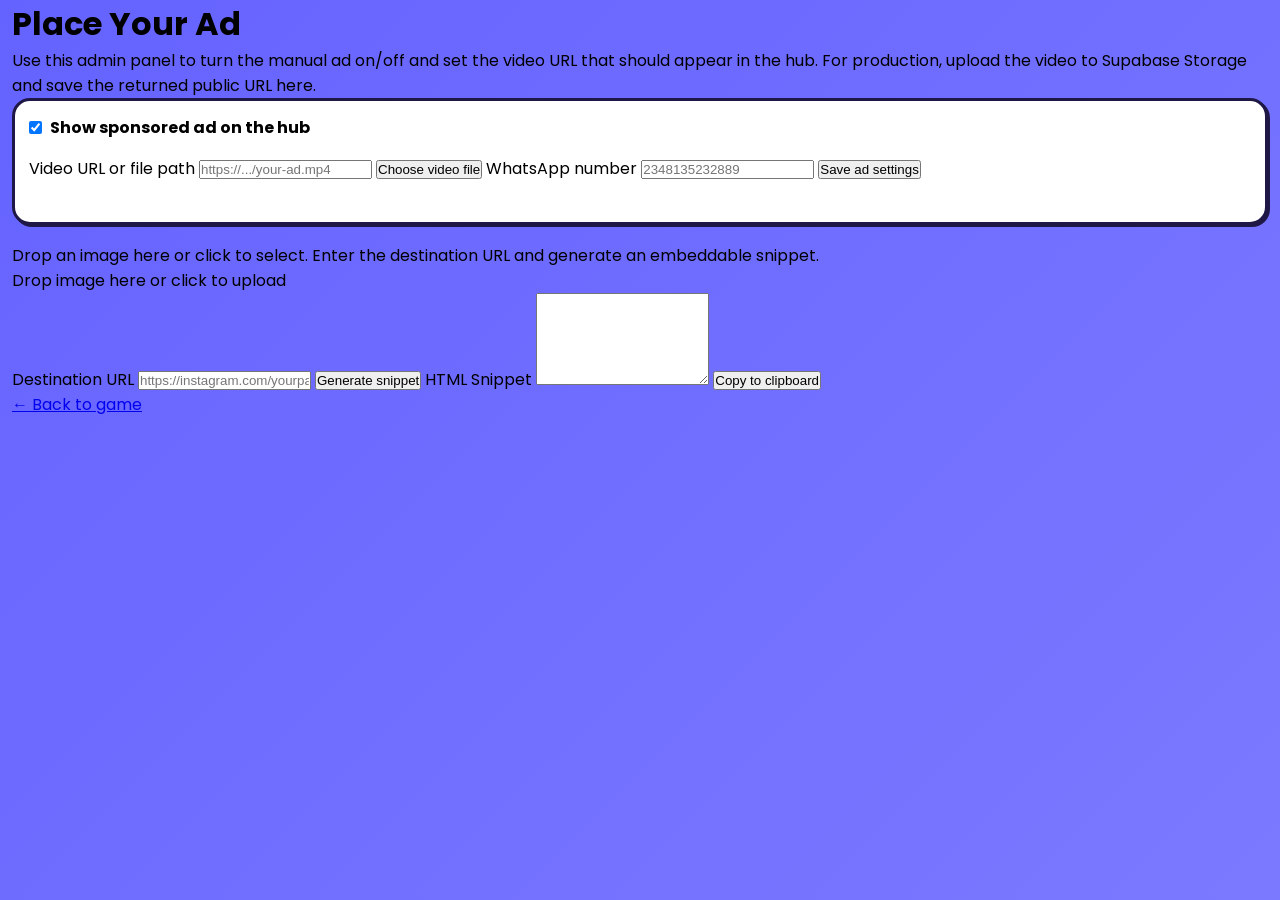
<file: upload.html>
<!doctype html>
<html lang="en">
<head>
  <meta charset="utf-8">
  <meta name="viewport" content="width=device-width,initial-scale=1">
  <title>Upload Ad — retentiOoo</title>
  <link rel="stylesheet" href="style.css">
</head>
<body>
  <div class="upload-wrapper">
    <h1>Place Your Ad</h1>
    <p class="hint">Use this admin panel to turn the manual ad on/off and set the video URL that should appear in the hub. For production, upload the video to Supabase Storage and save the returned public URL here.</p>

    <section class="admin-ad-panel" style="margin-bottom:18px; padding:14px; border:3px solid #1f1745; border-radius:18px; background:#fff; box-shadow: 2px 2px 0 #1f1745;">
      <label style="display:flex; align-items:center; gap:8px; font-weight:700; margin-bottom:8px;">
        <input id="ad-enabled" type="checkbox" checked>
        Show sponsored ad on the hub
      </label>

      <label for="ad-video-url">Video URL or file path</label>
      <input id="ad-video-url" type="text" placeholder="https://.../your-ad.mp4" />

      <input type="file" id="ad-video-file" accept="video/*" style="display:none">
      <button id="pick-video" type="button" style="margin-top:8px;">Choose video file</button>

      <label for="ad-contact" style="margin-top:10px;">WhatsApp number</label>
      <input id="ad-contact" type="text" placeholder="2348135232889" />

      <button id="save-ad-settings" type="button" style="margin-top:12px;">Save ad settings</button>
      <p id="ad-settings-status" class="hint" style="margin-top:8px; min-height:1.2em;"></p>
    </section>

    <p class="hint">Drop an image here or click to select. Enter the destination URL and generate an embeddable snippet.</p>

    <div id="drop-area" class="drop-area">
      <input type="file" id="fileElem" accept="image/*" style="display:none">
      <label for="fileElem" id="fileLabel">Drop image here or click to upload</label>
      <div id="preview" class="preview"></div>
    </div>

    <label for="ad-link">Destination URL</label>
    <input id="ad-link" type="url" placeholder="https://instagram.com/yourpage" />

    <button id="generate">Generate snippet</button>

    <label for="snippet">HTML Snippet</label>
    <textarea id="snippet" rows="6" readonly></textarea>
    <button id="copy">Copy to clipboard</button>

    <p class="back"><a href="index.html">← Back to game</a></p>
  </div>

  <script src="config.js"></script>
  <script type="module" src="upload.js"></script>
</body>
</html>
</file>
<file: style.css>
/* ============================================================
   IMPORTS
============================================================ */
@import url('https://fonts.googleapis.com/css2?family=Nunito:wght@400;600;700;800;900&family=Poppins:wght@300;400;500;600;700&display=swap');

/* ============================================================
   VARIABLES
============================================================ */
:root {
  --purple:       #6563ff;
  --purple-light: #7b79ff;
  --purple-dark:  #4b43d1;
  --purple-faint: rgba(101, 99, 255, 0.12);
  --navy:         #2E317B;
  --white:        #ffffff;
  --text-dark:    #1a1a2e;
  --text-mid:     #6b6b83;
  --bg-card:      rgba(15, 23, 42, 0.65);
  --font-main:    'Poppins', sans-serif;
  --font-display: 'Nunito', sans-serif;
  --radius-sm:    8px;
  --radius-md:    14px;
  --radius-lg:    22px;
  --shadow-sm:    0 4px 12px rgba(101, 99, 255, 0.15);
  --shadow-md:    0 14px 30px rgba(0, 0, 0, 0.18);
  --shadow-lg:    0 24px 50px rgba(0, 0, 0, 0.25);
  --hard-sm:      0 4px 0px var(--text-dark);
  --hard-md:      0 8px 0px var(--text-dark);
  --hard-lg:      0 12px 0px var(--text-dark);
}

/* ============================================================
   RESET & BASE
============================================================ */
* { margin: 0; padding: 0; box-sizing: border-box; -webkit-tap-highlight-color: transparent; }

html {
  scrollbar-width: thin;
  scrollbar-color: var(--purple) rgba(101,99,255,0.05);
}

body {
  font-family: var(--font-main);
  background: linear-gradient(135deg, var(--purple), var(--purple-light));
  min-height: 100vh;
  display: flex;
  flex-direction: column;
  align-items: center;
  padding: 0 12px;
  overflow-x: hidden;
}

/* 1. Base Setup for the Entire Site / Scrollable Elements */
::-webkit-scrollbar { 
  width: 10px;               /* Width of vertical scrollbar */
  height: 8px;               /* Height of horizontal scrollbar (Crucial for your layout!) */
}

/* 2. The Background Track Path */
::-webkit-scrollbar-track { 
  background: rgba(101, 99, 255, 0.05); 
  border-radius: 100px; 
}

/* 3. The Movable Part (The Thumb) */
::-webkit-scrollbar-thumb { 
  background: #ffffff;       /* Pure white movable part */
  border-radius: 100px; 
  border: 2px solid rgba(101, 99, 255, 0.05); /* Adds a subtle gap look */
}

/* 4. Optional Hover Effect (Keeps it white but slightly dimmer/brighter) */
::-webkit-scrollbar-thumb:hover {
  background: #f0f0f0; 
}

/* 5. Support for Firefox (Webkit codes above don't work there) */
* {
  scrollbar-width: thin;
  scrollbar-color: #ffffff rgba(101, 99, 255, 0.05);
}

.hidden-layer { display: none !important; }

.app-navbar {
  position: fixed;
  top: 0;
  left: 0;
  width: 100vw;
  min-height: 58px;
  z-index: 100000;
  display: flex;
  align-items: center;
  justify-content: space-between;
  gap: 12px;
  padding: 10px 16px;
  background: var(--white);
  border-bottom: 4px solid var(--text-dark);
  box-shadow: var(--hard-sm);
}

.app-nav-logo {
  font-family: var(--font-display);
  font-size: 1.35rem;
  font-weight: 900;
  color: var(--purple-dark);
  text-decoration: none;
}

.app-nav-actions {
  display: flex;
  align-items: center;
  gap: 8px;
}

.app-nav-btn {
  border: 3px solid var(--text-dark);
  border-radius: var(--radius-sm);
  background: var(--purple);
  color: var(--white);
  font-family: var(--font-display);
  font-weight: 900;
  font-size: 0.82rem;
  padding: 8px 10px;
  cursor: pointer;
  box-shadow: var(--hard-sm);
}

.app-nav-btn:active {
  transform: translateY(3px);
  box-shadow: none;
}

/* ============================================================
   PRELOADER
============================================================ */
#preloader {
  position: fixed;
  inset: 0;
  background: linear-gradient(135deg, var(--purple), var(--purple-light));
  display: flex;
  justify-content: center;
  align-items: center;
  z-index: 999999;
  padding: 0 12px;
  transition: opacity 0.5s ease, visibility 0.5s ease;
}

.loader-container {
  display: flex;
  flex-direction: column;
  align-items: center;
  gap: 22px;
  width: 100%;
  max-width: 430px;
  text-align: center;
}

.loading-logo {
  font-family: var(--font-display);
  color: var(--white);
  font-size: 2.8rem;
  font-weight: 900;
  letter-spacing: 0.04em;
  display: inline-block;
  user-select: none;
}

.loading-logo span {
  display: inline-block;
  animation: pulse 2s infinite ease-in-out;
}
.loading-logo span:nth-child(1) { animation-delay: 0.2s; }
.loading-logo span:nth-child(2) { animation-delay: 0.7s; }
.loading-logo span:nth-child(3) { animation-delay: 0.4s; }
.loading-logo span:nth-child(4) { animation-delay: 1.1s; }
.loading-logo span:nth-child(5) { animation-delay: 0.1s; }
.loading-logo span:nth-child(6) { animation-delay: 0.9s; }
.loading-logo span:nth-child(7) { animation-delay: 0.5s; }
.loading-logo span:nth-child(8) { animation-delay: 1.3s; }
.loading-logo span:nth-child(9) { animation-delay: 0.3s; }

@keyframes pulse {
  0%, 100% { transform: scale(1); }
  50%       { transform: scale(1.2); }
}

.loading-bar-container {
  width: 180px;
  height: 5px;
  background: rgba(255,255,255,0.25);
  border-radius: 10px;
  overflow: hidden;
}

.loading-bar {
  width: 0%;
  height: 100%;
  background: var(--white);
  transition: width linear;
}

.preloader-fade-out { opacity: 0; visibility: hidden; }

.preloader-tagline {
  font-family: var(--font-display);
  color: rgba(255,255,255,0.9);
  font-size: 1rem;
  font-weight: 800;
  letter-spacing: 0.04em;
}

/* ============================================================
   ACCOUNT GATE
============================================================ */
#account-gate-screen {
  position: fixed;
  inset: 0;
  background: linear-gradient(135deg, var(--purple), var(--purple-light));
  display: flex;
  justify-content: center;
  align-items: center;
  z-index: 99998;
  padding: 24px;
}

.gate-inner {
  width: 100%;
  max-width: 380px;
  text-align: center;
  display: flex;
  flex-direction: column;
  align-items: center;
  gap: 14px;
}

.gate-logo {
  font-family: var(--font-display);
  color: var(--white);
  font-size: 2.6rem;
  font-weight: 900;
  letter-spacing: 0.02em;
}

.gate-o { color: #fffbe6; }

.gate-tagline {
  font-family: var(--font-display);
  color: rgba(255,255,255,0.95);
  font-size: 1.1rem;
  font-weight: 800;
}

.gate-sub {
  font-size: 0.9rem;
  color: rgba(255,255,255,0.85);
  line-height: 1.55;
  margin-bottom: 8px;
}

.gate-btn {
  width: 100%;
  max-width: 300px;
  padding: 14px 20px;
  border-radius: var(--radius-md);
  border: 3px solid var(--text-dark);
  font-family: var(--font-display);
  font-weight: 900;
  font-size: 1.05rem;
  cursor: pointer;
  box-shadow: var(--hard-md);
  transition: transform 0.08s, box-shadow 0.08s;
}

.gate-btn:active { transform: translateY(4px); box-shadow: none; }

.gate-btn-primary {
  background: var(--white);
  color: var(--purple-dark);
}

.gate-btn-secondary {
  background: rgba(255,255,255,0.15);
  color: var(--white);
  border-color: rgba(255,255,255,0.5);
  box-shadow: none;
}

.gate-hint {
  font-size: 0.78rem;
  color: rgba(255,255,255,0.7);
  max-width: 280px;
  line-height: 1.5;
}

.gate-btn-google {
  background: var(--white);
  color: var(--text-dark);
  display: inline-flex;
  align-items: center;
  justify-content: center;
  gap: 10px;
}

.gate-btn-google:disabled {
  opacity: 0.55;
  cursor: not-allowed;
}

.google-logo {
  flex-shrink: 0;
}

.gate-btn-google,
.auth-google-full {
  display: inline-flex;
  align-items: center;
  justify-content: center;
  gap: 10px;
}

.auth-modal-card {
  text-align: center;
  max-width: 360px;
}

.auth-google-full,
.auth-skip-full {
  width: 100%;
  max-width: 100%;
  margin-top: 10px;
}

.auth-modal-hint {
  font-size: 0.78rem;
  color: var(--text-mid);
  margin-top: 14px;
  line-height: 1.45;
}

.friends-hint {
  color: rgba(255,255,255,0.9);
  font-size: 0.88rem;
  line-height: 1.5;
  margin-bottom: 16px;
}

.friends-code-card,
.friends-add-card {
  background: var(--white);
  border: 3px solid var(--text-dark);
  border-radius: var(--radius-md);
  padding: 14px 16px;
  margin-bottom: 14px;
  box-shadow: var(--hard-sm);
}

.friends-code-label {
  display: block;
  font-family: var(--font-display);
  font-weight: 800;
  font-size: 0.85rem;
  color: var(--text-mid);
  margin-bottom: 8px;
}

.friends-code-row {
  display: flex;
  gap: 8px;
  align-items: center;
}

.friends-code-val {
  flex: 1;
  font-size: 1.25rem;
  font-weight: 900;
  letter-spacing: 0.12em;
  color: var(--purple-dark);
  padding: 8px 0;
}

.friends-add-card label {
  font-family: var(--font-display);
  font-weight: 800;
  font-size: 0.9rem;
  display: block;
  margin-bottom: 8px;
}

.friends-card-title {
  margin: 0 0 10px;
  font-family: var(--font-display);
  font-size: 1rem;
  color: var(--text-dark);
}

.friends-add-card input {
  flex: 1;
  padding: 10px 12px;
  border: 3px solid var(--text-dark);
  border-radius: var(--radius-sm);
  font-family: var(--font-main);
  text-transform: uppercase;
}

.friends-msg {
  font-size: 0.82rem;
  font-weight: 600;
  margin-top: 8px;
  min-height: 1.2em;
}

.friends-msg.ok { color: #1a6b3c; }
.friends-msg.err { color: #9b1c1c; }

.friends-list-title { margin-top: 8px; }

.friends-list {
  display: flex;
  flex-direction: column;
  gap: 10px;
}

.friends-content-grid {
  display: grid;
  grid-template-columns: minmax(230px, 0.9fr) minmax(320px, 1.35fr);
  gap: 24px;
  align-items: start;
}

.friend-row {
  display: flex;
  align-items: center;
  flex-wrap: wrap;
  gap: 12px;
  padding: 12px 14px;
  background: var(--white);
  border: 3px solid var(--text-dark);
  border-radius: var(--radius-md);
  box-shadow: var(--hard-sm);
}

.friend-row-emoji { font-size: 1.8rem; }
.friend-row-emoji,
.friend-chat-avatar,
.profile-avatar,
.waiting-avatar,
.lp-avatar,
.rr-avatar,
.player-badge > span:first-child {
  overflow: hidden;
}

.has-profile-pic {
  display: inline-flex;
  align-items: center;
  justify-content: center;
  background: var(--white);
}

.has-profile-pic img {
  width: 100%;
  height: 100%;
  object-fit: cover;
  border-radius: inherit;
}

.friend-row-emoji.has-profile-pic {
  width: 42px;
  height: 42px;
  border: 3px solid var(--text-dark);
  border-radius: 50%;
  font-size: 0;
}
.friend-row-info {
  flex: 1 1 130px;
  min-width: 0;
}
.friend-row-name {
  font-family: var(--font-display);
  font-weight: 900;
  color: var(--text-dark);
  overflow-wrap: anywhere;
}
.friend-row-code {
  font-size: 0.78rem;
  color: var(--text-mid);
  font-weight: 600;
}

.friend-chat-open-btn {
  flex: 1 1 92px;
  padding: 8px 12px;
}

.friend-remove-btn {
  flex: 1 1 92px;
}

.friend-chat-panel {
  background: rgba(255,255,255,0.16);
  border-radius: var(--radius-md);
  padding: 10px;
  min-width: 0;
}

#friend-profile-panel,
#friend-chat-panel {
  grid-column: 2;
}

.friend-chat-header {
  display: flex;
  align-items: center;
  gap: 10px;
  margin-bottom: 8px;
  color: var(--white);
}

.friend-chat-avatar {
  width: 42px;
  height: 42px;
  display: inline-flex;
  align-items: center;
  justify-content: center;
  border: 3px solid var(--text-dark);
  border-radius: 50%;
  background: var(--white);
  font-size: 1.5rem;
}

.friend-chat-name {
  font-family: var(--font-display);
  font-size: 1rem;
  font-weight: 900;
  line-height: 1.1;
}

.friend-chat-subtitle {
  font-size: 0.75rem;
  font-weight: 700;
  opacity: 0.85;
}

.friend-chat-messages {
  height: 260px;
}

.friend-chat-line.mine strong {
  color: var(--purple-dark);
}

.friend-chat-loading {
  color: var(--text-mid);
}

.friend-profile-details {
  background: rgba(255,255,255,0.95);
  border: 3px solid var(--text-dark);
  border-radius: var(--radius-sm);
  padding: 12px;
  color: var(--text-dark);
  font-size: 0.88rem;
  line-height: 1.5;
}

.friend-profile-details p {
  margin: 0 0 8px;
}

@media (max-width: 720px) {
  .friends-content-grid {
    grid-template-columns: 1fr;
  }

  #friend-profile-panel,
  #friend-chat-panel {
    grid-column: auto;
  }
}

.friends-guest-note {
  text-align: center;
  color: rgba(255,255,255,0.85);
  padding: 20px;
}

.friends-empty {
  text-align: center;
  color: rgba(255,255,255,0.8);
  font-size: 0.9rem;
  padding: 16px;
}

.gate-config-warning {
  font-size: 0.8rem;
  color: #fff3cd;
  background: rgba(0,0,0,0.2);
  padding: 10px 12px;
  border-radius: var(--radius-sm);
  max-width: 300px;
  line-height: 1.45;
}

.gate-config-warning code {
  font-size: 0.85em;
  color: #fff;
}

.hub-schema-banner {
  width: 100%;
  margin-bottom: 12px;
  padding: 12px 14px;
  background: #fff3cd;
  border: 3px solid var(--text-dark);
  border-radius: var(--radius-md);
  font-size: 0.82rem;
  font-weight: 600;
  color: var(--text-dark);
  line-height: 1.45;
}

.cloud-save-toast {
  position: fixed;
  bottom: 20px;
  left: 50%;
  transform: translateX(-50%);
  z-index: 1000001;
  padding: 12px 20px;
  border-radius: 999px;
  border: 3px solid var(--text-dark);
  font-family: var(--font-display);
  font-weight: 800;
  font-size: 0.9rem;
  box-shadow: var(--hard-md);
}

.cloud-save-toast.toast-saving { background: #e8e6ff; color: var(--purple-dark); }
.cloud-save-toast.toast-saved   { background: #d4f8e8; color: #1a6b3c; }
.cloud-save-toast.toast-error   { background: #ffe0e0; color: #9b1c1c; }

.ranked-live-status {
  font-family: var(--font-display);
  font-size: 0.88rem;
  font-weight: 700;
  color: rgba(255,255,255,0.9);
  text-align: center;
  margin-bottom: 12px;
}

.ranked-lobby-wide { max-width: 560px; }

.ranked-lobby-grid {
  display: grid;
  grid-template-columns: 1fr 1fr;
  gap: 14px;
  width: 100%;
}

@media (max-width: 520px) {
  .ranked-lobby-grid { grid-template-columns: 1fr; }
}

.lobby-col-title {
  font-family: var(--font-display);
  font-size: 0.9rem;
  font-weight: 900;
  color: var(--white);
  margin-bottom: 8px;
}

.chat-messages {
  height: 200px;
  overflow-y: auto;
  background: rgba(255,255,255,0.95);
  border: 3px solid var(--text-dark);
  border-radius: var(--radius-sm);
  padding: 10px;
  margin-bottom: 8px;
  font-size: 0.82rem;
  line-height: 1.45;
}

.chat-messages-compact { height: 120px; }

.chat-line {
  display: flex;
  justify-content: flex-start;
  margin-bottom: 8px;
  word-break: break-word;
}

.chat-line.mine {
  justify-content: flex-end;
}

.chat-line-bubble {
  max-width: min(82%, 340px);
  padding: 8px 10px;
  border: 2px solid rgba(45, 35, 70, 0.18);
  border-radius: 8px 8px 8px 2px;
  background: rgba(255,255,255,0.92);
  color: var(--text-dark);
}

.chat-line.mine .chat-line-bubble {
  border-color: rgba(111, 73, 208, 0.38);
  border-radius: 8px 8px 2px 8px;
  background: rgba(239, 232, 255, 0.96);
}

.chat-line-meta {
  display: block;
  margin-bottom: 2px;
}

.chat-line .chat-time { color: var(--text-mid); font-size: 0.75rem; }

.chat-form {
  display: flex;
  gap: 8px;
}

.chat-form input {
  flex: 1;
  min-width: 0;
  padding: 10px 12px;
  border: 3px solid var(--text-dark);
  border-radius: var(--radius-sm);
  font-family: var(--font-main);
}

.chat-send-btn {
  padding: 10px 14px;
  border: 3px solid var(--text-dark);
  border-radius: var(--radius-sm);
  background: var(--purple);
  color: var(--white);
  font-family: var(--font-display);
  font-weight: 800;
  cursor: pointer;
}

.ranked-game-chat {
  width: 100%;
  max-width: 280px;
  padding: 8px;
  background: rgba(255,255,255,0.12);
  border-radius: var(--radius-md);
}

.hub-signout-btn {
  padding: 8px 12px;
  border: 3px solid var(--text-dark);
  border-radius: var(--radius-sm);
  background: rgba(255,255,255,0.9);
  font-family: var(--font-display);
  font-weight: 800;
  font-size: 0.75rem;
  cursor: pointer;
  box-shadow: var(--hard-sm);
  color: var(--text-dark);
}

.ranked-lock-google { width: 100%; margin-bottom: 10px; }

/* ============================================================
   GAMES HUB
============================================================ */
#games-hub-screen {
  position: fixed;
  inset: 0;
  background: linear-gradient(160deg, var(--purple), var(--purple-light) 45%, #8b89ff);
  overflow-y: auto;
  z-index: 1000;
  padding: 76px 14px 40px;
}

@media (min-width: 901px) {
  #games-hub-screen {
    padding: 96px 24px 56px;
    background:
      radial-gradient(circle at top, rgba(255,255,255,0.18), transparent 28%),
      linear-gradient(140deg, #2b1f68 0%, #5b59ff 48%, #8f8cff 100%);
  }

  .hub-inner {
    width: 100%;
    max-width: 1600px;
  }

  .hub-top {
    margin-bottom: 18px;
  }

  .hub-section {
    background: rgba(255,255,255,0.12);
    border: 3px solid rgba(255,255,255,0.22);
    border-radius: 24px;
    padding: 14px;
    box-shadow: var(--hard-md);
    backdrop-filter: blur(6px);
  }

  .hub-section:first-of-type {
    background: linear-gradient(160deg, rgba(255,255,255,0.18), rgba(255,247,196,0.12));
    border-color: rgba(255, 236, 146, 0.8);
  }

  .hub-section:last-of-type {
    background: linear-gradient(160deg, rgba(18, 14, 50, 0.18), rgba(255,255,255,0.10));
    border-color: rgba(199, 194, 255, 0.75);
  }
}


.hub-inner {
  width: 100%;
  max-width: 520px;
  margin: 0 auto;
}

@media (min-width: 901px) {
  .hub-inner {
    max-width: 1600px;
  }
}

.hub-top {
  display: flex;
  justify-content: space-between;
  align-items: flex-start;
  gap: 12px;
  margin-bottom: 16px;
}

.hub-logo {
  font-family: var(--font-display);
  color: var(--white);
  font-size: 1.75rem;
  font-weight: 900;
  text-shadow: 2px 2px 0 rgba(0,0,0,0.15);
}

.hub-tagline {
  font-family: var(--font-display);
  font-size: 0.85rem;
  font-weight: 700;
  color: rgba(255,255,255,0.9);
}

.hub-top-actions {
  display: flex;
  align-items: center;
  gap: 8px;
}

.hub-streak-pill,
.hub-friends-online-pill {
  background: var(--white);
  border: 3px solid var(--text-dark);
  border-radius: 999px;
  padding: 6px 12px;
  font-family: var(--font-display);
  font-weight: 900;
  font-size: 0.9rem;
  box-shadow: var(--hard-sm);
}

.hub-icon-btn {
  width: 42px;
  height: 42px;
  border-radius: 50%;
  border: 3px solid var(--text-dark);
  background: var(--white);
  font-size: 1.2rem;
  cursor: pointer;
  box-shadow: var(--hard-sm);
}

.continue-game-btn {
  width: 100%;
  margin-bottom: 14px;
  padding: 14px 18px;
  background: #fffbe6;
  border: 3px solid var(--text-dark);
  border-radius: var(--radius-md);
  font-family: var(--font-display);
  font-weight: 900;
  font-size: 1rem;
  color: var(--text-dark);
  cursor: pointer;
  box-shadow: var(--hard-md);
  text-align: left;
}

.continue-game-btn:active { transform: translateY(4px); box-shadow: none; }

.hub-search-wrap {
  position: relative;
  margin-bottom: 12px;
}

.hub-search-icon {
  position: absolute;
  left: 14px;
  top: 50%;
  transform: translateY(-50%);
  font-size: 1rem;
  pointer-events: none;
}

.hub-search-input {
  width: 100%;
  padding: 12px 14px 12px 42px;
  border: 3px solid var(--text-dark);
  border-radius: var(--radius-md);
  font-family: var(--font-main);
  font-size: 0.95rem;
  box-shadow: var(--hard-sm);
}

.hub-filters {
  display: flex;
  flex-wrap: wrap;
  gap: 8px;
  margin-bottom: 18px;
}

.hub-filter-chip {
  padding: 6px 12px;
  border-radius: 999px;
  border: 2px solid var(--text-dark);
  background: rgba(255,255,255,0.35);
  color: var(--white);
  font-family: var(--font-display);
  font-weight: 800;
  font-size: 0.78rem;
  cursor: pointer;
}

.hub-filter-chip.active {
  background: var(--white);
  color: var(--purple-dark);
}

.hub-section { margin-bottom: 22px; }

.hub-section-title {
  font-family: var(--font-display);
  color: var(--white);
  font-size: 1rem;
  font-weight: 900;
  margin-bottom: 10px;
  text-shadow: 2px 2px 0 rgba(0,0,0,0.12);
}

.hub-featured-row {
  padding: 10px 3px;
  display: flex;
  gap: 10px;
  overflow-x: auto;
  padding-bottom: 6px;
  scrollbar-width: thin;
  
}

.hub-games-grid {
  display: flex;
  flex-direction: column;
  gap: 12px;
  max-height: 56vh;
  min-height: 0;
  overflow-y: auto;
  overflow-x: hidden;
  padding-bottom: 8px;
  -webkit-overflow-scrolling: touch;
}

@media (max-width: 900px) {
  .hub-games-grid {
    display: flex;
    flex-direction: column;
    max-height: calc(100dvh - 220px);
    gap: 14px;
  }

  .hub-games-grid .hub-game-tile {
    min-height: 500px;
    padding: 16px 12px;
  }

  .manual-ad-box,
  .hub-ad-box {
    min-height: 500px;
    height: 500px;
    box-sizing: border-box;
  }
}

@media (min-width: 901px) {
  .hub-featured-row {
    display: grid;
    grid-template-columns: repeat(4, minmax(0, 1fr));
    overflow-x: visible;
    gap: 14px;
  }

  .hub-featured-row .hub-game-tile {
    min-height: 148px;
  }

  .hub-games-grid {
    display: grid;
    grid-template-columns: repeat(4, minmax(0, 1fr));
    gap: 14px;
    max-height: none;
    overflow: visible;
    padding-bottom: 8px;
  }

  .hub-games-grid .hub-game-tile {
    min-height: 500px;
  }

  .hub-ad-slot {
    display: grid;
    grid-template-columns: 1fr;
    gap: 14px;
  }

  .hub-ad-slot .manual-ad-box,
  .hub-ad-slot .hub-ad-box {
    width: 100%;
    max-width: 100%;
    min-height: 500px;
    height: 500px;
    margin: 0;
    box-sizing: border-box;
  }
}

.hub-game-tile {
  background: var(--white);
  border: 3px solid var(--text-dark);
  border-radius: var(--radius-md);
  padding: 14px 10px 12px;
  cursor: pointer;
  box-shadow: var(--hard-sm);
  display: flex;
  flex-direction: column;
  align-items: center;
  gap: 6px;
  font-family: var(--font-display);
  transition: transform 0.08s;
  position: relative;
  min-height: 118px;
}

.hub-game-tile:active { transform: translateY(3px); box-shadow: none; }

.hub-game-tile.featured-tile {
  flex: 0 0 130px;
  min-height: 130px;
}

.hub-game-tile.soon-tile {
  background: #b8b4e4;
  border-color: #4a4580;
  box-shadow: 0 4px 0 #4a4580;
}

.hub-game-tile.soon-tile .hub-tile-emoji { opacity: 0.88; }

.hub-game-tile.soon-tile .hub-tile-title { color: #1e1c3a; }

.hub-game-tile.soon-tile .hub-tile-progress { color: #3d3a6b; }

.hub-tile-emoji { font-size: 2.4rem; line-height: 1; }

.hub-tile-cover {
  width: 100%;
  height: 100%;
  object-fit: cover;
  object-position: center;
  display: block;
  border-radius: 10px;
}

.hub-game-tile.matchbox-cover-tile {
  padding: 0;
  overflow: hidden;
  justify-content: center;
}

.hub-game-tile.matchbox-cover-tile .hub-tile-badge,
.hub-game-tile.matchbox-cover-tile .hub-tile-title,
.hub-game-tile.matchbox-cover-tile .hub-tile-progress {
  display: none;
}

.hub-tile-title {
  font-size: 0.82rem;
  font-weight: 900;
  color: var(--text-dark);
  text-align: center;
  line-height: 1.2;
}

.hub-tile-progress {
  font-size: 0.7rem;
  font-weight: 700;
  color: var(--purple-dark);
  margin-top: auto;
}

.hub-tile-badge {
  position: absolute;
  top: 8px;
  right: 8px;
  font-size: 0.65rem;
  font-weight: 900;
  background: var(--purple);
  color: var(--white);
  padding: 2px 6px;
  border-radius: 6px;
}

.hub-tile-badge.soon-badge {
  background: #3d3a6b;
  color: rgba(255, 255, 255, 0.95);
}

.hub-footer {
  display: flex;
  flex-wrap: wrap;
  justify-content: center;
  gap: 16px;
  margin-top: 24px;
  padding-top: 16px;
  border-top: 2px solid rgba(255,255,255,0.25);
}

.hub-footer-link {
  font-family: var(--font-display);
  font-weight: 800;
  font-size: 0.85rem;
  color: var(--white);
  text-decoration: underline;
  background: none;
  border: none;
  cursor: pointer;
}

.soon-modal-card { text-align: center; }
.soon-emoji { font-size: 3.5rem; margin: 8px 0; }
.soon-category {
  font-family: var(--font-display);
  font-weight: 800;
  color: var(--purple);
  margin-bottom: 8px;
}
.soon-message { color: var(--text-mid); margin-bottom: 16px; line-height: 1.5; }

.parent-placeholder {
  text-align: center;
  padding: 40px 20px;
  color: rgba(255,255,255,0.95);
  font-family: var(--font-main);
  line-height: 1.6;
}

.parent-placeholder-icon { font-size: 3rem; display: block; margin-bottom: 16px; }
.parent-placeholder-note { font-size: 0.85rem; opacity: 0.75; margin-top: 12px; }

.game-mode-sub-small {
  font-size: 0.88rem !important;
  margin-top: -12px !important;
  margin-bottom: 20px !important;
}

.gm-lock-badge {
  position: absolute;
  right: 14px;
  top: 50%;
  transform: translateY(-50%);
  font-size: 0.72rem;
  font-weight: 900;
  color: #f6c90e;
  background: rgba(0,0,0,0.35);
  padding: 4px 8px;
  border-radius: 6px;
}

#ranked-mode-btn { position: relative; }
#ranked-mode-btn.ranked-locked { opacity: 0.92; }

/* ============================================================
   QUIZ SCREEN
============================================================ */
#quiz-screen {
  position: fixed;
  inset: 0;
  background: linear-gradient(135deg, var(--purple), var(--purple-light));
  display: flex;
  justify-content: center;
  align-items: center;
  z-index: 99999;
  padding: 16px;
}

.quiz-container {
  width: 100%;
  max-width: 430px;
  background: var(--white);
  border: 4px solid var(--text-dark);
  border-radius: var(--radius-lg);
  padding: 28px 24px;
  box-shadow: var(--hard-lg);
  text-align: center;
}

.quiz-container h2 {
  font-family: var(--font-display);
  color: var(--text-dark);
  font-size: 1.6rem;
  font-weight: 900;
  margin-bottom: 20px;
}

.quiz-nickname-group {
  text-align: left;
  margin-bottom: 20px;
}

.quiz-nickname-group label {
  display: block;
  font-weight: 700;
  font-size: 0.9rem;
  color: var(--text-dark);
  margin-bottom: 6px;
}

.quiz-nickname-group input {
  width: 100%;
  padding: 12px;
  border: 3px solid var(--text-dark);
  border-radius: var(--radius-sm);
  font-size: 1rem;
  font-family: var(--font-display);
  font-weight: 700;
  outline: none;
  transition: border-color 0.2s;
}

.quiz-nickname-group input:focus { border-color: var(--purple); }

.nickname-error {
  display: block;
  color: #e53e3e;
  font-size: 0.8rem;
  font-weight: 600;
  margin-top: 6px;
}

.quiz-avatar-label {
  font-family: var(--font-display);
  font-weight: 900;
  color: var(--text-dark);
  margin-bottom: 14px;
  font-size: 1rem;
}

.kid-grid {
  display: grid;
  grid-template-columns: repeat(2, 1fr);
  gap: 14px;
}

.kid-card {
  background: #f7f8ff;
  border: 3px solid var(--text-dark);
  border-radius: var(--radius-md);
  padding: 16px;
  cursor: pointer;
  display: flex;
  flex-direction: column;
  align-items: center;
  gap: 8px;
  box-shadow: var(--hard-sm);
  transition: transform 0.08s ease, box-shadow 0.08s ease;
  font-family: var(--font-display);
}

.kid-card:active { transform: translateY(4px); box-shadow: none; }
.kid-emoji       { font-size: 3rem; }
.kid-label       { font-size: 1rem; font-weight: 900; color: var(--purple-dark); }
.avatar-card     { font-size: 3.2rem; padding: 14px; }

/* ============================================================
   SHARED: MAP HEADER, TITLE, BACK BTN
============================================================ */
.map-header {
  width: 100%;
  display: flex;
  justify-content: space-between;
  align-items: center;
  background: var(--white);
  padding: 12px 16px;
  border: 3px solid var(--text-dark);
  border-radius: var(--radius-md);
  margin-bottom: 24px;
  box-shadow: var(--hard-sm);
}

.player-badge, .map-stats {
  font-family: var(--font-display);
  font-weight: 900;
  color: var(--text-dark);
  font-size: 1rem;
}

.map-title {
  font-family: var(--font-display);
  color: var(--white);
  margin-bottom: 8px;
  font-size: 1.8rem;
  font-weight: 900;
  text-shadow: 3px 3px 0 rgba(0,0,0,0.2);
  text-align: center;
}

.back-btn {
  background: var(--white);
  border: 3px solid var(--text-dark);
  border-radius: var(--radius-sm);
  padding: 6px 14px;
  font-family: var(--font-display);
  font-weight: 900;
  font-size: 0.9rem;
  cursor: pointer;
  box-shadow: var(--hard-sm);
  transition: transform 0.08s, box-shadow 0.08s;
  color: var(--text-dark);
}
.back-btn:active { transform: translateY(4px); box-shadow: none; }

/* ============================================================
   QUEST SELECT SCREEN
============================================================ */
#quest-select-screen {
  width: 100%;
  max-width: 440px;
  min-height: 100vh;
  padding: 90px 12px 60px;
  display: flex;
  flex-direction: column;
  align-items: center;
}

.quest-select-inner {
  width: 100%;
  display: flex;
  flex-direction: column;
  align-items: center;
}

.quest-list {
  width: 100%;
  display: flex;
  flex-direction: column;
  gap: 12px;
}

.quest-card {
  width: 100%;
  display: flex;
  align-items: center;
  gap: 14px;
  padding: 16px 18px;
  border-radius: var(--radius-md);
  border: 4px solid var(--text-dark);
  background: var(--white);
  box-shadow: var(--hard-sm);
  cursor: pointer;
  font-family: var(--font-display);
  transition: transform 0.08s, box-shadow 0.08s;
  text-align: left;
}

.quest-card:active { transform: translateY(4px); box-shadow: none; }

.quest-card.quest-locked {
  background: rgba(255,255,255,0.2);
  border-color: rgba(255,255,255,0.3);
  box-shadow: none;
  cursor: not-allowed;
  opacity: 0.6;
}

.quest-emoji  { font-size: 2.2rem; }
.quest-info   { display: flex; flex-direction: column; flex: 1; }
.quest-name   { font-size: 1rem; font-weight: 900; color: var(--text-dark); }
.quest-stars  { font-size: 0.82rem; font-weight: 600; color: var(--text-mid); margin-top: 2px; }
.quest-status { font-size: 1.3rem; }

/* ============================================================
   ADVENTURE MAP — LEVEL BLOCKS
============================================================ */
#map-screen {
  width: 100%;
  max-width: 440px;
  min-height: 100vh;
  padding: 90px 12px 60px;
  display: flex;
  flex-direction: column;
  align-items: center;
}

.map-inner {
  width: 100%;
  display: flex;
  flex-direction: column;
  align-items: center;
}

.quest-subtitle {
  font-family: var(--font-display);
  font-size: 1rem;
  font-weight: 700;
  color: rgba(255,255,255,0.85);
  margin-bottom: 24px;
  text-align: center;
}

.adventure-path {
  display: flex;
  flex-direction: column;
  gap: 10px;
  width: 100%;
  padding-bottom: 40px;
}

.level-block {
  width: 100%;
  display: flex;
  align-items: center;
  gap: 14px;
  padding: 14px 16px;
  border-radius: var(--radius-md);
  border: 4px solid var(--text-dark);
  background: var(--white);
  box-shadow: var(--hard-sm);
  cursor: pointer;
  font-family: var(--font-display);
  transition: transform 0.08s, box-shadow 0.08s;
  text-align: left;
}

.level-block:active { transform: translateY(4px); box-shadow: none; }

.level-block.level-locked {
  background: rgba(255,255,255,0.2);
  border-color: rgba(255,255,255,0.3);
  box-shadow: none;
  cursor: not-allowed;
  opacity: 0.6;
}

.level-block-left {
  width: 38px;
  height: 38px;
  border-radius: 50%;
  background: var(--purple);
  border: 3px solid var(--text-dark);
  display: flex;
  align-items: center;
  justify-content: center;
  flex-shrink: 0;
}

.level-block.level-locked .level-block-left { background: rgba(0,0,0,0.2); }

.level-block-num   { font-size: 1rem; font-weight: 900; color: var(--white); }
.level-block-info  { display: flex; flex-direction: column; flex: 1; }
.level-block-title { font-size: 0.95rem; font-weight: 900; color: var(--text-dark); }
.level-block-stars { font-size: 0.8rem; font-weight: 600; color: var(--text-mid); margin-top: 2px; }
.level-block-arrow { font-size: 1.1rem; }

/* ============================================================
   GAME SCREEN — NAVBAR
============================================================ */
#game-screen {
  width: 100%;
  display: flex;
  flex-direction: column;
  align-items: center;
}

.game-navbar {
  display: flex;
  justify-content: space-between;
  align-items: center;
  background: var(--white);
  border-bottom: 4px solid var(--text-dark);
  padding: 15px 40px;
  width: 100vw;
  position: sticky;
  top: 0;
  left: 0;
  z-index: 1000;
  box-sizing: border-box;
}

.nav-logo a {
  font-family: var(--font-display);
  font-size: 1.8rem;
  font-weight: 900;
  color: var(--purple-dark);
  text-decoration: none;
}

.nav-logo a span {
  display: inline-block;
  animation: pulse 2s infinite ease-in-out;
}
.nav-logo a span:nth-child(1) { animation-delay: 0.2s; }
.nav-logo a span:nth-child(2) { animation-delay: 0.7s; }

.nav-links {
  display: flex;
  align-items: center;
  list-style: none;
  gap: 25px;
  margin: 0;
  padding: 0;
}

.nav-links a {
  color: var(--text-dark);
  text-decoration: none;
  font-family: var(--font-display);
  font-weight: 700;
  font-size: 1rem;
  transition: color 0.15s;
}
.nav-links a:hover { color: var(--purple); }

.nav-toggle {
  display: none;
  background: transparent;
  border: none;
  cursor: pointer;
  padding: 8px;
}

.nav-toggle .hamburger {
  display: block;
  width: 22px;
  height: 2px;
  background: #7878FF;
  position: relative;
}

.nav-toggle .hamburger::before,
.nav-toggle .hamburger::after {
  content: '';
  position: absolute;
  left: 0;
  width: 22px;
  height: 2px;
  background: #7878FF;
}
.nav-toggle .hamburger::before { top: -7px; }
.nav-toggle .hamburger::after  { top:  7px; }

#auth-btn {
  background: var(--white);
  color: var(--text-dark);
  border: 3px solid var(--text-dark);
  padding: 8px 18px;
  font-weight: 900;
  border-radius: var(--radius-sm);
  cursor: pointer;
  font-size: 0.95rem;
  font-family: var(--font-display);
  box-shadow: var(--hard-sm);
  transition: transform 0.05s, box-shadow 0.05s;
}
#auth-btn:active { transform: translateY(4px); box-shadow: none; }

/* Mobile navbar */
@media (max-width: 700px) {
  .nav-toggle { display: inline-flex; }
  .game-navbar { padding: 12px 16px; }
  .nav-logo a  { font-size: 1.4rem; }
  .nav-links {
    display: none;
    position: absolute;
    top: 62px;
    right: 12px;
    background: var(--white);
    border: 3px solid var(--text-dark);
    box-shadow: var(--hard-md);
    padding: 14px;
    border-radius: var(--radius-md);
    flex-direction: column;
    gap: 12px;
    min-width: 170px;
    z-index: 999;
  }
  .nav-links.open  { display: flex; }
  .nav-links li    { margin: 0; }
  .nav-links a     { font-size: 1rem; color: var(--text-dark); }
  #auth-btn        { padding: 8px 12px; }
}

/* ============================================================
   GAME BOARD
============================================================ */
.wrapper {
  width: 440px;
  max-width: 92vw;
  margin: 24px auto;
  padding: 22px;
  background: var(--white);
  border: 4px solid var(--text-dark);
  border-radius: var(--radius-lg);
  box-shadow: var(--hard-lg);
}

.mobile-feed-hero {
  display: none;
}

.stats-container {
  display: flex;
  justify-content: space-between;
  gap: 8px;
  padding: 10px 12px;
  border-radius: var(--radius-sm);
  background: #f3f3ff;
  border: 3px solid var(--text-dark);
  margin-bottom: 20px;
}

.stat { flex: 1; text-align: center; }

.stat-label {
  display: block;
  font-size: 11px;
  color: var(--text-mid);
  text-transform: uppercase;
  letter-spacing: 0.08em;
  margin-bottom: 3px;
  font-family: var(--font-display);
  font-weight: 700;
}

.stat-value {
  display: block;
  font-size: 18px;
  font-weight: 900;
  color: var(--purple);
  font-family: var(--font-display);
}

.cards {
  display: grid;
  width: 100%;
  gap: 10px;
  list-style: none;
  padding: 0;
}

.cards .card {
  cursor: pointer;
  position: relative;
  aspect-ratio: 1 / 1;
  display: flex;
  align-items: center;
  justify-content: center;
  perspective: 800px;
  transform-style: preserve-3d;
}

.card .view {
  width: 100%;
  height: 100%;
  user-select: none;
  pointer-events: none;
  position: absolute;
  display: flex;
  align-items: center;
  justify-content: center;
  backface-visibility: hidden;
  border: 3px solid var(--text-dark);
  border-radius: var(--radius-sm);
  box-shadow: var(--hard-sm);
  transition: transform 0.25s ease-in-out;
  background: var(--white);
}

.card .front-view { background: var(--purple-light); }
.card .front-view span { color: var(--white); font-size: 40px; }
.card .back-view   { transform: rotateY(-180deg); }
.card .back-view img { max-width: 60%; max-height: 60%; object-fit: contain; }

.card.flip .front-view { transform: rotateY(180deg); }
.card.flip .back-view  { transform: rotateY(0); }

.card.shake { animation: shake 0.35s ease-in-out; }

@keyframes shake {
  0%, 100% { transform: translateX(0); }
  25%       { transform: translateX(-10px); }
  75%       { transform: translateX(10px); }
}

@media (max-width: 900px) {
  body { padding-bottom: 92px; }
  #game-screen { padding-bottom: 18px; }
  .mobile-feed-hero { display: block; width: 100%; max-width: 420px; margin: 10px auto 0; }
  .mobile-feed-card {
    background: rgba(255,255,255,0.96);
    border: 4px solid var(--text-dark);
    border-radius: 24px;
    box-shadow: var(--hard-lg);
    padding: 14px;
    display: flex;
    flex-direction: column;
    gap: 12px;
  }
  .mobile-feed-header-row { display: flex; justify-content: space-between; align-items: flex-start; gap: 10px; }
  .mobile-pill { text-transform: uppercase; letter-spacing: 0.12em; font-size: 0.68rem; font-weight: 800; color: var(--purple-dark); }
  .mobile-feed-header-row h2 { font-family: var(--font-display); font-size: 1.05rem; color: var(--text-dark); }
  .mobile-live-dot { font-size: 0.78rem; font-weight: 800; color: #0b8a45; background: #e9fff4; border: 2px solid #1d7c49; border-radius: 999px; padding: 6px 8px; }
  .mobile-canvas-shell { position: relative; border-radius: 18px; overflow: hidden; border: 3px solid var(--text-dark); background: linear-gradient(160deg, #1b1447, #5c59ff 55%, #1f1c42); min-height: 180px; }
  .mobile-canvas-shell canvas { width: 100%; height: 100%; display: block; min-height: 180px; }
  .mobile-grow-badge { position: absolute; top: 10px; left: 10px; background: rgba(255,255,255,0.95); border: 2px solid var(--text-dark); border-radius: 999px; padding: 6px 8px; font-size: 0.72rem; font-weight: 800; color: var(--purple-dark); box-shadow: var(--hard-sm); }
  .mobile-control-overlay { position: absolute; inset: 0; display: flex; align-items: flex-end; justify-content: space-between; padding: 10px; pointer-events: none; }
  .control-btn { pointer-events: auto; width: 42px; height: 42px; border: 3px solid var(--text-dark); border-radius: 12px; background: rgba(255,255,255,0.92); color: var(--text-dark); font-size: 1rem; font-weight: 900; box-shadow: var(--hard-sm); }
  .control-up { margin: 0 auto; }
  .mobile-feed-caption { display: flex; flex-direction: column; gap: 2px; }
  .mobile-feed-caption span { font-size: 0.75rem; text-transform: uppercase; letter-spacing: 0.08em; color: var(--purple-dark); font-weight: 800; }
  .mobile-feed-caption strong { font-size: 0.92rem; color: var(--text-dark); line-height: 1.35; }
  .wrapper, .how-to-play { display: none; }
}

@media (max-width: 420px) {
  .cards { gap: 6px; }
  .card .front-view span { font-size: 32px; }
  .wrapper { padding: 14px; }
  .stats-container { padding: 8px; }
}

.mobile-bottom-dock {
  display: flex;
}

@media (min-width: 901px) {
  .mobile-bottom-dock { display: none; }
}

@media (max-width: 900px) {
  .mobile-bottom-dock {
    display: flex;
    align-items: center;
    justify-content: space-between;
    gap: 8px;
    position: fixed;
    left: 10px;
    right: 10px;
    bottom: 10px;
    z-index: 200000;
    padding: 8px;
    border: 3px solid var(--text-dark);
    border-radius: 18px;
    background: rgba(255,255,255,0.96);
    box-shadow: var(--hard-md);
    backdrop-filter: blur(10px);
  }
  .dock-chip {
    flex: 1;
    min-width: 0;
    border: 2px solid var(--text-dark);
    border-radius: 14px;
    background: #f2f1ff;
    color: var(--text-dark);
    display: inline-flex;
    align-items: center;
    justify-content: center;
    min-height: 44px;
    font-size: 1rem;
    font-weight: 900;
    box-shadow: var(--hard-sm);
    transition: transform 120ms ease, box-shadow 120ms ease, filter 120ms ease;
    touch-action: manipulation;
    will-change: transform;
  }

  .dock-chip:active {
    transform: translateY(2px) scale(0.97);
    box-shadow: 0 2px 0 var(--text-dark);
    filter: brightness(0.98);
  }

  .dock-chip:focus-visible {
    outline: 3px solid #5a3ce8;
    outline-offset: 2px;
  }
  .dock-logo {
    flex: 0 0 44px;
    background: linear-gradient(145deg, #8a84ff, #6563ff);
    color: var(--white);
    font-family: var(--font-display);
    font-size: 1rem;
  }
  .dock-create {
    flex: 0 0 54px;
    background: linear-gradient(145deg, #7d63ff, #5a3ce8);
    color: var(--white);
    font-size: 1.2rem;
  }
}

/* ============================================================
   HOW TO PLAY
============================================================ */
.how-to-play {
  width: 440px;
  max-width: 92vw;
  margin-top: 18px;
  padding: 22px;
  background: var(--bg-card);
  border-radius: var(--radius-lg);
  box-shadow: var(--shadow-md);
}

.how-to-play h2 { font-family: var(--font-display); margin-bottom: 12px; font-size: 1.05rem; color: var(--white); }
.how-to-play p  { font-size: 13px; line-height: 1.7; color: rgba(255,255,255,0.88); }
.how-to-play ol { padding-left: 18px; }
.how-to-play li { margin-bottom: 10px; line-height: 1.7; color: rgba(255,255,255,0.92); font-size: 0.9rem; }

/* ============================================================
   AD BOX
============================================================ */
.manual-ad-box {
  position: relative;
  overflow: hidden;
  width: 440px;
  max-width: 92vw;
  margin: 4px auto 0;
  padding: 18px 20px;
  border-radius: 18px;
  background: #f7f8ff;
  text-align: center;
  box-shadow: var(--shadow-md);
  border: 2px solid var(--purple-faint);
}

.bg-video {
  position: absolute; top: 0; left: 0;
  width: 100%; height: 100%;
  object-fit: cover;
  z-index: 1;
  filter: blur(2px) brightness(0.85);
  transform: scale(1.18);
}

.manual-ad-box .ad-label,
.manual-ad-box .ad-cta { position: relative; z-index: 2; }

.manual-ad-box .ad-label { color: var(--white); margin-bottom: 10px; display: block; font-size: 0.85rem; font-weight: 600; }

.manual-ad-box .ad-cta {
  display: inline-flex; align-items: center; gap: 12px;
  padding: 12px 20px; background: #000; color: var(--white);
  border-radius: 14px; text-decoration: none; font-weight: 700;
  transition: transform 0.2s, box-shadow 0.2s;
}
.manual-ad-box .ad-cta:hover { transform: translateY(-2px); }

.manual-ad-box .brand-circle {
  width: 48px; height: 48px;
  display: inline-flex; align-items: center; justify-content: center;
  border-radius: 50%; border: 2px solid #d6cece;
  background: var(--white); overflow: hidden;
}
.manual-ad-box .brand-circle img { width: 100%; height: 100%; object-fit: cover; }

/* ============================================================
   FULLSCREEN PANELS (Profile & Leaderboard)
============================================================ */
.fullscreen-panel {
  position: fixed;
  inset: 0;
  background: linear-gradient(135deg, var(--purple), var(--purple-light));
  z-index: 5000;
  overflow-y: auto;
  padding: 64px 12px 60px;
  display: flex;
  flex-direction: column;
  align-items: center;
}

.panel-inner {
  width: 100%;
  max-width: 440px;
  padding-top: 24px;
}

.panel-header {
  display: flex;
  align-items: center;
  gap: 16px;
  margin-bottom: 24px;
}

.panel-title {
  font-family: var(--font-display);
  color: var(--white);
  font-size: 1.6rem;
  font-weight: 900;
  text-shadow: 3px 3px 0 rgba(0,0,0,0.15);
}

/* ============================================================
   PROFILE SCREEN
============================================================ */
.profile-hero {
  background: var(--white);
  border: 4px solid var(--text-dark);
  border-radius: var(--radius-lg);
  box-shadow: var(--hard-md);
  padding: 28px;
  text-align: center;
  margin-bottom: 20px;
}

.profile-avatar {
  font-size: 4rem;
  margin-bottom: 10px;
  animation: pulse 2s infinite ease-in-out;
}

.profile-avatar.has-profile-pic {
  width: 104px;
  height: 104px;
  margin: 0 auto 10px;
  border: 4px solid var(--text-dark);
  border-radius: 50%;
  animation: none;
  font-size: 0;
}

.profile-email-row {
  font-size: 0.82rem;
  font-weight: 700;
  color: var(--text-mid);
  overflow-wrap: anywhere;
  margin-bottom: 6px;
}

.profile-settings-card {
  background: var(--white);
  border: 3px solid var(--text-dark);
  border-radius: var(--radius-md);
  padding: 14px;
  box-shadow: var(--hard-sm);
}

.profile-field-label {
  display: block;
  font-family: var(--font-display);
  font-weight: 800;
  margin-bottom: 8px;
  color: var(--text-dark);
}

.profile-photo-actions,
.profile-input-row {
  display: flex;
  flex-wrap: wrap;
  gap: 8px;
  align-items: center;
}

.profile-photo-btn {
  position: relative;
  overflow: hidden;
}

.profile-photo-btn input {
  position: absolute;
  inset: 0;
  opacity: 0;
  cursor: pointer;
}

.profile-input-row input {
  flex: 1 1 180px;
  min-width: 0;
  padding: 10px 12px;
  border: 3px solid var(--text-dark);
  border-radius: var(--radius-sm);
}

.profile-toggle-row {
  display: flex;
  gap: 10px;
  align-items: center;
  margin-top: 12px;
  font-weight: 800;
  color: var(--text-dark);
}

.profile-toggle-row input {
  width: 18px;
  height: 18px;
  flex: 0 0 auto;
}

.profile-name {
  font-family: var(--font-display);
  font-size: 1.8rem;
  font-weight: 900;
  color: var(--text-dark);
  margin-bottom: 6px;
}

.profile-badge {
  font-family: var(--font-display);
  font-size: 0.95rem;
  font-weight: 700;
  color: var(--purple);
  background: var(--purple-faint);
  border-radius: 100px;
  padding: 4px 14px;
  display: inline-block;
}

.profile-section { margin-bottom: 20px; }

.section-title {
  font-family: var(--font-display);
  color: var(--white);
  font-size: 1.1rem;
  font-weight: 900;
  margin-bottom: 12px;
  text-shadow: 2px 2px 0 rgba(0,0,0,0.15);
}

.progress-cards {
  display: flex;
  flex-direction: column;
  gap: 10px;
}

.progress-card {
  background: var(--white);
  border: 3px solid var(--text-dark);
  border-radius: var(--radius-md);
  padding: 14px 16px;
  display: flex;
  align-items: center;
  gap: 14px;
  box-shadow: var(--hard-sm);
}

.progress-card-locked { opacity: 0.5; }
.progress-card-emoji  { font-size: 2rem; }
.progress-card-info   { display: flex; flex-direction: column; }
.progress-card-name   { font-family: var(--font-display); font-weight: 900; color: var(--text-dark); font-size: 1rem; }
.progress-card-detail { font-size: 0.82rem; font-weight: 600; color: var(--text-mid); margin-top: 2px; }

.stats-table { display: flex; flex-direction: column; gap: 8px; }

.stats-row {
  background: var(--white);
  border: 3px solid var(--text-dark);
  border-radius: var(--radius-sm);
  padding: 12px 16px;
  display: flex;
  align-items: center;
  gap: 10px;
  box-shadow: var(--hard-sm);
}

.stats-row-subject { font-family: var(--font-display); font-weight: 900; color: var(--text-dark); flex: 1; font-size: 0.95rem; }
.stats-row-val     { font-family: var(--font-display); font-weight: 700; color: var(--purple); font-size: 0.9rem; min-width: 70px; text-align: right; }

/* ============================================================
   LEADERBOARD SCREEN
============================================================ */
.leaderboard-tabs {
  display: flex;
  gap: 8px;
  flex-wrap: wrap;
  margin-bottom: 16px;
}

.lb-tab {
  background: rgba(255,255,255,0.2);
  border: 2px solid rgba(255,255,255,0.4);
  border-radius: 100px;
  padding: 6px 14px;
  font-family: var(--font-display);
  font-weight: 700;
  font-size: 0.85rem;
  color: var(--white);
  cursor: pointer;
  transition: background 0.15s;
}

.lb-tab-active {
  background: var(--white);
  color: var(--text-dark);
  border-color: var(--text-dark);
}

.leaderboard-list {
  display: flex;
  flex-direction: column;
  gap: 8px;
  margin-bottom: 16px;
}

.lb-row {
  background: var(--white);
  border: 3px solid var(--text-dark);
  border-radius: var(--radius-sm);
  padding: 12px 16px;
  display: flex;
  align-items: center;
  gap: 10px;
  box-shadow: var(--hard-sm);
  font-family: var(--font-display);
}

.lb-row-me { background: #fffbe6; border-color: #f6c90e; }

.lb-rank   { font-size: 1.1rem; font-weight: 900; color: var(--purple); min-width: 24px; }
.lb-avatar { font-size: 1.4rem; }
.lb-name   { font-weight: 900; color: var(--text-dark); flex: 1; font-size: 0.95rem; }
.lb-flips  { font-size: 0.82rem; font-weight: 700; color: var(--text-mid); }
.lb-time   { font-size: 0.82rem; font-weight: 700; color: var(--purple); min-width: 45px; text-align: right; }

.leaderboard-note {
  font-size: 0.82rem;
  color: rgba(255,255,255,0.7);
  text-align: center;
  font-weight: 600;
  padding: 10px;
}

/* ============================================================
   WIN MODAL
============================================================ */
.modal-overlay {
  display: none;
  position: fixed;
  inset: 0;
  background: rgba(26,26,46,0.8);
  backdrop-filter: blur(8px);
  z-index: 2000;
  justify-content: center;
  align-items: center;
  padding: 16px;
}
.modal-overlay.active { display: flex; }

.modal-card {
  background: var(--white);
  padding: 36px 28px;
  border-radius: var(--radius-lg);
  width: 100%;
  max-width: 400px;
  position: relative;
  box-shadow: var(--hard-lg);
  border: 4px solid var(--text-dark);
  font-family: var(--font-main);
}

.win-card { text-align: center; }

.win-card h2 {
  font-family: var(--font-display);
  font-size: 1.8rem;
  font-weight: 900;
  color: var(--text-dark);
  margin-bottom: 4px;
}

.win-quest-label {
  font-size: 0.9rem;
  font-weight: 700;
  color: var(--text-mid);
  margin-bottom: 20px !important;
  display: block;
}

.win-stars {
  display: flex;
  justify-content: center;
  gap: 8px;
  margin-bottom: 20px;
}

.win-star {
  font-size: 2.8rem;
  display: inline-block;
  transition: transform 0.2s;
}

.star-pop {
  animation: starPop 0.4s cubic-bezier(0.175, 0.885, 0.32, 1.275) forwards;
}

@keyframes starPop {
  0%   { transform: scale(0) rotate(-20deg); }
  70%  { transform: scale(1.3) rotate(5deg); }
  100% { transform: scale(1) rotate(0deg); }
}

.win-stats {
  display: flex;
  justify-content: space-around;
  gap: 8px;
  padding: 14px;
  background: #f7f8ff;
  border: 3px solid var(--text-dark);
  border-radius: var(--radius-sm);
  margin-bottom: 22px;
}

.win-stat      { text-align: center; flex: 1; }
.win-stat-label {
  display: block;
  font-size: 11px;
  font-weight: 700;
  color: var(--text-mid);
  text-transform: uppercase;
  letter-spacing: 0.08em;
  margin-bottom: 4px;
  font-family: var(--font-display);
}
.win-stat-value {
  display: block;
  font-size: 1.3rem;
  font-weight: 900;
  color: var(--purple);
  font-family: var(--font-display);
}

.win-buttons { display: flex; flex-direction: column; gap: 10px; }

.win-btn {
  width: 100%;
  padding: 14px;
  border-radius: var(--radius-sm);
  font-family: var(--font-display);
  font-size: 1rem;
  font-weight: 900;
  cursor: pointer;
  border: 3px solid var(--text-dark);
  box-shadow: var(--hard-sm);
  transition: transform 0.08s, box-shadow 0.08s;
}
.win-btn:active { transform: translateY(4px); box-shadow: none; }
.win-btn-primary   { background: var(--purple); color: var(--white); }
.win-btn-secondary { background: var(--white);  color: var(--text-dark); }

/* ============================================================
   AUTH MODAL
============================================================ */
.close-btn {
  position: absolute;
  top: 15px; right: 20px;
  background: none; border: none;
  font-size: 1.8rem; cursor: pointer; color: #333;
}

.modal-card h2 {
  margin: 0 0 5px;
  color: var(--text-dark);
  font-size: 1.8rem;
  font-family: var(--font-display);
  font-weight: 900;
}

.modal-card > p {
  color: #666;
  margin: 0 0 25px;
  font-size: 0.95rem;
}

.input-group { display: flex; flex-direction: column; gap: 8px; margin-bottom: 20px; }
.input-group label { font-weight: 600; font-size: 0.85rem; color: var(--text-dark); }
.input-group input {
  padding: 12px;
  border: 2px solid #e0e0e0;
  border-radius: var(--radius-sm);
  font-size: 1rem;
  outline: none;
  transition: border-color 0.2s;
  font-family: var(--font-main);
}
.input-group input:focus { border-color: var(--purple); }

.action-btn {
  width: 100%;
  background: var(--purple);
  color: var(--white);
  border: none;
  padding: 14px;
  font-size: 1rem;
  font-weight: 700;
  border-radius: var(--radius-sm);
  cursor: pointer;
  transition: background 0.2s;
  font-family: var(--font-main);
}
.action-btn:hover { background: var(--purple-dark); }

.switch-mode-text { text-align: center; margin-top: 20px; font-size: 0.9rem; }
.switch-mode-text a { color: var(--purple); text-decoration: none; font-weight: 600; }

/* ============================================================
   TUTORIAL SCREEN
============================================================ */
#tutorial-screen {
  position: fixed;
  inset: 0;
  background: linear-gradient(135deg, var(--purple), var(--purple-light));
  display: flex;
  flex-direction: column;
  align-items: center;
  justify-content: center;
  z-index: 99998;
  padding: 20px 16px;
}

.tutorial-skip-btn {
  position: absolute;
  top: 20px;
  right: 20px;
  background: rgba(255,255,255,0.2);
  border: 2px solid rgba(255,255,255,0.5);
  border-radius: 100px;
  padding: 8px 18px;
  color: var(--white);
  font-family: var(--font-display);
  font-weight: 700;
  font-size: 0.85rem;
  cursor: pointer;
  transition: background 0.15s;
}
.tutorial-skip-btn:hover { background: rgba(255,255,255,0.35); }

.tutorial-progress {
  display: flex;
  gap: 10px;
  margin-bottom: 24px;
}

.t-dot {
  width: 10px;
  height: 10px;
  border-radius: 50%;
  background: rgba(255,255,255,0.3);
  border: 2px solid rgba(255,255,255,0.5);
  transition: background 0.3s, transform 0.3s;
}
.t-dot.active {
  background: var(--white);
  transform: scale(1.3);
}

.tutorial-step {
  width: 100%;
  max-width: 420px;
  background: var(--white);
  border: 4px solid var(--text-dark);
  border-radius: var(--radius-lg);
  padding: 28px 24px;
  box-shadow: var(--hard-lg);
  text-align: center;
}

.tutorial-title {
  font-family: var(--font-display);
  font-size: 1.6rem;
  font-weight: 900;
  color: var(--text-dark);
  margin-bottom: 10px;
}

.tutorial-text {
  font-size: 0.95rem;
  font-weight: 600;
  color: var(--text-mid);
  margin-bottom: 24px;
  line-height: 1.5;
}

.tutorial-stage {
  display: flex;
  justify-content: center;
  align-items: center;
  gap: 16px;
  margin-bottom: 24px;
  min-height: 120px;
  position: relative;
}

/* Tutorial card */
.t-card {
  width: 80px;
  height: 80px;
  border-radius: var(--radius-sm);
  border: 3px solid var(--text-dark);
  box-shadow: var(--hard-sm);
  cursor: pointer;
  perspective: 600px;
  flex-shrink: 0;
  animation: tCardPulse 1.2s infinite ease-in-out;
}

.t-card-inner {
  width: 100%;
  height: 100%;
  position: relative;
  transform-style: preserve-3d;
  transition: transform 0.4s ease;
  border-radius: calc(var(--radius-sm) - 3px);
}

.t-card-front,
.t-card-back {
  position: absolute;
  inset: 0;
  display: flex;
  align-items: center;
  justify-content: center;
  border-radius: calc(var(--radius-sm) - 3px);
  backface-visibility: hidden;
}

.t-card-front {
  background: var(--purple-light);
  font-size: 1.6rem;
  color: var(--white);
}

.t-card-back {
  background: var(--white);
  font-size: 2.2rem;
  transform: rotateY(180deg);
}

/* Flipped state */
.t-card-flipped .t-card-inner { transform: rotateY(180deg); }
.t-card-flipped { animation: none; }

/* Match state — green pulse */
.t-card-match {
  border-color: #38a169 !important;
  box-shadow: 0 4px 0 #38a169 !important;
  animation: matchPulse 0.5s ease-in-out !important;
}

@keyframes matchPulse {
  0%, 100% { transform: scale(1); }
  50%       { transform: scale(1.1); }
}

/* Shake state */
.t-card-shake { animation: shake 0.35s ease-in-out !important; }

@keyframes tCardPulse {
  0%, 100% { transform: scale(1); }
  50%       { transform: scale(1.06); }
}

/* Finger pointer */
.t-finger {
  position: absolute;
  font-size: 2rem;
  bottom: -10px;
  left: 50%;
  transform: translateX(-50%);
  animation: fingerBounce 0.8s infinite ease-in-out;
  pointer-events: none;
  z-index: 10;
}

@keyframes fingerBounce {
  0%, 100% { transform: translateX(-50%) translateY(0); }
  50%       { transform: translateX(-50%) translateY(-8px); }
}

.tutorial-hint {
  font-size: 0.85rem;
  font-weight: 700;
  color: var(--purple);
  margin-bottom: 16px;
  min-height: 20px;
}

/* Next button */
.tutorial-next-btn {
  background: var(--purple);
  color: var(--white);
  border: 3px solid var(--text-dark);
  border-radius: var(--radius-sm);
  padding: 12px 28px;
  font-family: var(--font-display);
  font-size: 1rem;
  font-weight: 900;
  cursor: pointer;
  box-shadow: var(--hard-sm);
  transition: transform 0.08s, box-shadow 0.08s, opacity 0.2s;
}
.tutorial-next-btn:disabled {
  opacity: 0.4;
  cursor: not-allowed;
  transform: none !important;
  box-shadow: var(--hard-sm) !important;
}
.tutorial-next-btn:not(:disabled):active {
  transform: translateY(4px);
  box-shadow: none;
}

.tutorial-start-btn {
  background: #38a169;
  font-size: 1.1rem;
  padding: 14px 32px;
  width: 100%;
}

/* Step 3 HUD */
.t-stage-hud {
  flex-direction: column;
  gap: 14px;
}

.t-hud {
  display: flex;
  gap: 20px;
  background: #f3f3ff;
  border: 3px solid var(--text-dark);
  border-radius: var(--radius-sm);
  padding: 14px 24px;
  box-shadow: var(--hard-sm);
}

.t-hud-stat {
  display: flex;
  align-items: center;
  gap: 8px;
}

.t-hud-icon { font-size: 1.4rem; }

.t-hud-val {
  font-family: var(--font-display);
  font-size: 1.2rem;
  font-weight: 900;
  color: var(--purple);
}

.t-perfect-badge {
  font-family: var(--font-display);
  font-size: 1.3rem;
  font-weight: 900;
  color: var(--text-dark);
  background: #fffbe6;
  border: 3px solid #f6c90e;
  border-radius: var(--radius-sm);
  padding: 10px 20px;
  box-shadow: 0 4px 0 #d4a800;
  animation: starPop 0.5s cubic-bezier(0.175, 0.885, 0.32, 1.275) forwards;
}

/* ============================================================
   LEADERBOARD — GLOBAL (no tabs)
============================================================ */
.lb-global-header {
  display: flex;
  align-items: center;
  gap: 8px;
  padding: 10px 14px;
  background: rgba(255,255,255,0.15);
  border-radius: var(--radius-sm);
  margin-bottom: 10px;
}

.lb-col-head {
  font-family: var(--font-display);
  font-size: 0.78rem;
  font-weight: 900;
  color: rgba(255,255,255,0.8);
  text-transform: uppercase;
  letter-spacing: 0.06em;
  flex: 1;
  text-align: center;
}
.lb-col-head:first-child { flex: 0 0 36px; text-align: left; }
.lb-col-head:nth-child(2) { flex: 0 0 32px; }
.lb-col-head:nth-child(3) { flex: 2; text-align: left; }

.lb-row {
  display: flex;
  align-items: center;
  gap: 8px;
  padding: 12px 14px;
}

.lb-rank  { flex: 0 0 36px; font-size: 1.1rem; font-weight: 900; }
.lb-avatar { flex: 0 0 32px; font-size: 1.3rem; }
.lb-name  { flex: 2; font-weight: 900; color: var(--text-dark); font-size: 0.9rem; }
.lb-stars { flex: 1; font-size: 0.85rem; font-weight: 700; color: var(--purple); text-align: center; }
.lb-flips { flex: 1; font-size: 0.82rem; font-weight: 700; color: var(--text-mid); text-align: center; }
.lb-time  { flex: 1; font-size: 0.82rem; font-weight: 700; color: var(--purple-dark); text-align: right; }

/* ============================================================
   PROFILE — RANK BADGE & STATS HEADER
============================================================ */
.profile-rank-badge {
  font-family: var(--font-display);
  font-size: 1rem;
  font-weight: 900;
  color: var(--white);
  background: var(--purple);
  border: 3px solid var(--text-dark);
  border-radius: 100px;
  padding: 6px 18px;
  display: inline-block;
  margin-top: 10px;
  box-shadow: var(--hard-sm);
}

.profile-friends-badge {
  font-family: var(--font-display);
  font-size: 0.95rem;
  font-weight: 900;
  color: var(--purple-dark);
  background: var(--purple-faint);
  border: 3px solid var(--text-dark);
  border-radius: 100px;
  padding: 6px 16px;
  display: inline-block;
  margin-top: 10px;
  box-shadow: var(--hard-sm);
}

.profile-signout-btn {
  display: block;
  margin: 16px auto 0;
  border: 3px solid var(--text-dark);
  border-radius: var(--radius-sm);
  background: #fffbe6;
  color: var(--text-dark);
  font-family: var(--font-display);
  font-weight: 900;
  font-size: 0.95rem;
  padding: 10px 18px;
  cursor: pointer;
  box-shadow: var(--hard-sm);
}

.profile-signout-btn:active {
  transform: translateY(3px);
  box-shadow: none;
}

.chat-streak-pill {
  background: rgba(255,255,255,0.14);
  border: 2px solid rgba(255,255,255,0.24);
  border-radius: 999px;
  padding: 6px 12px;
}

.stats-table-header {
  display: flex;
  gap: 10px;
  padding: 8px 16px;
  background: rgba(255,255,255,0.15);
  border-radius: var(--radius-sm);
  margin-bottom: 8px;
}

.stats-table-header span {
  font-family: var(--font-display);
  font-size: 0.78rem;
  font-weight: 900;
  color: rgba(255,255,255,0.8);
  text-transform: uppercase;
  letter-spacing: 0.06em;
  flex: 1;
}
.stats-table-header span:first-child { flex: 2; }

/* ============================================================
   GAME MODE SCREEN
============================================================ */
#game-mode-screen {
  width: 100%;
  max-width: 440px;
  min-height: 100vh;
  padding: 90px 12px 60px;
  display: flex;
  flex-direction: column;
  align-items: center;
}

.game-mode-inner {
  width: 100%;
  display: flex;
  flex-direction: column;
  align-items: center;
}

.game-mode-subtitle {
  font-family: var(--font-display);
  color: rgba(255,255,255,0.85);
  font-size: 1rem;
  font-weight: 700;
  margin-bottom: 24px;
  text-align: center;
}

.game-mode-cards {
  width: 100%;
  display: flex;
  flex-direction: column;
  gap: 14px;
}

.game-mode-card {
  width: 100%;
  display: flex;
  align-items: center;
  gap: 16px;
  padding: 20px 18px;
  border-radius: var(--radius-md);
  border: 4px solid var(--text-dark);
  background: var(--white);
  box-shadow: var(--hard-md);
  cursor: pointer;
  font-family: var(--font-display);
  transition: transform 0.08s, box-shadow 0.08s;
  text-align: left;
}

.game-mode-card:active { transform: translateY(4px); box-shadow: none; }

.game-mode-ranked {
  background: linear-gradient(135deg, #1a1a2e, #2d2d5e);
  border-color: #f6c90e;
  box-shadow: 0 8px 0 #d4a800;
}

.game-mode-ranked .gm-title { color: #f6c90e; }
.game-mode-ranked .gm-desc  { color: rgba(255,255,255,0.75); }
.game-mode-ranked .gm-arrow { color: var(--white); }
.game-mode-ranked:active { box-shadow: none; }

.gm-emoji { font-size: 2.4rem; flex-shrink: 0; }
.gm-info  { display: flex; flex-direction: column; flex: 1; }
.gm-title { font-size: 1.2rem; font-weight: 900; color: var(--text-dark); }
.gm-desc  { font-size: 0.82rem; font-weight: 600; color: var(--text-mid); margin-top: 3px; }
.gm-arrow { font-size: 1.3rem; }

/* ============================================================
   RANKED SCREENS — SHARED
============================================================ */
.ranked-inner {
  width: 100%;
  max-width: 440px;
  display: flex;
  flex-direction: column;
  align-items: center;
  padding: 30px 0 60px;
}

.ranked-subtitle {
  font-family: var(--font-display);
  color: rgba(255,255,255,0.85);
  font-size: 0.95rem;
  font-weight: 700;
  margin-bottom: 20px;
  text-align: center;
}

#ranked-vote-screen {
  width: 100%;
  min-height: 100vh;
  display: flex;
  flex-direction: column;
  align-items: center;
  padding: 90px 12px 60px;
}

#ranked-waiting-screen {
  position: fixed;
  inset: 0;
  background: linear-gradient(135deg, #1a1a2e, #2d2d5e);
  display: flex;
  flex-direction: column;
  align-items: center;
  justify-content: center;
  z-index: 9999;
  padding: 20px;
}

/* ============================================================
   VOTE SCREEN
============================================================ */
.vote-grid {
  display: grid;
  grid-template-columns: repeat(2, 1fr);
  gap: 12px;
  width: 100%;
  margin-bottom: 20px;
}

.vote-card {
  background: var(--white);
  border: 4px solid var(--text-dark);
  border-radius: var(--radius-md);
  padding: 16px;
  cursor: pointer;
  display: flex;
  flex-direction: column;
  align-items: center;
  gap: 8px;
  box-shadow: var(--hard-sm);
  transition: transform 0.08s, box-shadow 0.08s;
  font-family: var(--font-display);
}

.vote-card:active { transform: translateY(4px); box-shadow: none; }

.vote-card.vote-selected {
  background: var(--purple);
  border-color: var(--purple-dark);
  box-shadow: 0 4px 0 var(--purple-dark);
}

.vote-card.vote-selected .vote-label { color: var(--white); }

.vote-emoji { font-size: 2.4rem; }
.vote-label { font-size: 1rem; font-weight: 900; color: var(--text-dark); }

.vote-results {
  width: 100%;
  display: flex;
  flex-direction: column;
  gap: 10px;
  margin-bottom: 20px;
}

.vote-settings-card {
  width: 100%;
  background: var(--white);
  border: 4px solid var(--text-dark);
  border-radius: var(--radius-md);
  padding: 14px;
  margin-bottom: 18px;
  box-shadow: var(--hard-sm);
}

.vote-slider-row {
  display: grid;
  grid-template-columns: 130px 1fr;
  gap: 12px;
  align-items: center;
  font-family: var(--font-display);
  font-weight: 900;
  color: var(--text-dark);
  margin-bottom: 12px;
}

.vote-slider-row:last-child {
  margin-bottom: 0;
}

.vote-slider-row input {
  width: 100%;
  accent-color: var(--purple);
}

.vote-settings-summary {
  color: var(--white);
  font-weight: 900;
  text-align: center;
  font-size: 0.9rem;
}

.player-badge .has-profile-pic,
.waiting-avatar.has-profile-pic,
.lp-avatar.has-profile-pic,
.rr-avatar.has-profile-pic {
  width: 32px;
  height: 32px;
  border: 2px solid var(--text-dark);
  border-radius: 50%;
  font-size: 0;
}

.vote-bar-row {
  display: flex;
  align-items: center;
  gap: 10px;
  background: rgba(255,255,255,0.12);
  border-radius: var(--radius-sm);
  padding: 10px 14px;
}

.vote-bar-label {
  font-family: var(--font-display);
  font-weight: 700;
  color: var(--white);
  font-size: 0.9rem;
  min-width: 100px;
}

.vote-bar-track {
  flex: 1;
  height: 10px;
  background: rgba(255,255,255,0.2);
  border-radius: 100px;
  overflow: hidden;
}

.vote-bar-fill {
  height: 100%;
  background: var(--white);
  border-radius: 100px;
  transition: width 0.4s ease;
}

.vote-bar-pct {
  font-family: var(--font-display);
  font-weight: 900;
  color: var(--white);
  font-size: 0.85rem;
  min-width: 36px;
  text-align: right;
}

.ranked-action-btn {
  width: 100%;
  padding: 14px;
  background: #f6c90e;
  color: var(--text-dark);
  border: 4px solid var(--text-dark);
  border-radius: var(--radius-sm);
  font-family: var(--font-display);
  font-size: 1.1rem;
  font-weight: 900;
  cursor: pointer;
  box-shadow: var(--hard-sm);
  transition: transform 0.08s, box-shadow 0.08s;
}
.ranked-action-btn:active { transform: translateY(4px); box-shadow: none; }

/* ============================================================
   WAITING ROOM
============================================================ */
.waiting-room {
  display: flex;
  flex-direction: column;
  gap: 8px;
  width: 100%;
  max-width: 380px;
  margin-bottom: 30px;
}

.waiting-player {
  display: flex;
  align-items: center;
  gap: 12px;
  background: rgba(255,255,255,0.08);
  border-radius: var(--radius-sm);
  padding: 10px 14px;
  border: 2px solid rgba(255,255,255,0.15);
}

.waiting-avatar { font-size: 1.4rem; }
.waiting-name   { font-family: var(--font-display); font-weight: 700; color: var(--white); flex: 1; font-size: 0.95rem; }
.waiting-ready  { color: #68d391; font-size: 1.1rem; font-weight: 900; }

.waiting-countdown {
  text-align: center;
  color: var(--white);
  font-family: var(--font-display);
}

.waiting-countdown p { font-size: 1rem; font-weight: 700; opacity: 0.8; margin-bottom: 8px; }

#waiting-timer {
  display: block;
  font-size: 4rem;
  font-weight: 900;
  animation: pulse 1s infinite ease-in-out;
}

/* ============================================================
   RANKED GAME SCREEN
============================================================ */
#ranked-game-screen {
  width: 100%;
  display: flex;
  flex-direction: column;
  align-items: center;
}

.ranked-hud {
  display: flex;
  gap: 16px;
  align-items: center;
}

.ranked-hud-stat {
  display: flex;
  flex-direction: column;
  align-items: center;
}

.ranked-hud-label {
  font-size: 0.7rem;
  font-weight: 700;
  color: var(--text-mid);
  text-transform: uppercase;
  letter-spacing: 0.06em;
}

.ranked-hud-val {
  font-family: var(--font-display);
  font-size: 1.1rem;
  font-weight: 900;
  color: var(--text-dark);
}

.timer-danger { color: #e53e3e !important; animation: pulse 0.5s infinite ease-in-out; }

.ranked-layout {
  display: flex;
  width: 100%;
  max-width: 800px;
  gap: 16px;
  padding: 16px 12px;
  align-items: flex-start;
  justify-content: center;
}

/* Live players side panel */
.live-players-panel {
  width: 160px;
  flex-shrink: 0;
  display: flex;
  flex-direction: column;
  gap: 8px;
  background: rgba(255,255,255,0.1);
  border-radius: var(--radius-md);
  padding: 12px;
  border: 2px solid rgba(255,255,255,0.2);
}

.live-panel-title {
  font-family: var(--font-display);
  font-weight: 900;
  color: var(--white);
  font-size: 0.85rem;
  margin-bottom: 6px;
  text-align: center;
}

.live-player {
  display: flex;
  align-items: center;
  gap: 6px;
  padding: 6px 8px;
  border-radius: var(--radius-sm);
  background: rgba(255,255,255,0.08);
}

.live-player-me {
  background: rgba(101,99,255,0.25);
  border: 2px solid var(--purple-light);
}

.lp-avatar { font-size: 1rem; flex-shrink: 0; }

.lp-info {
  display: flex;
  flex-direction: column;
  flex: 1;
  min-width: 0;
}

.lp-name {
  font-family: var(--font-display);
  font-size: 0.7rem;
  font-weight: 700;
  color: var(--white);
  white-space: nowrap;
  overflow: hidden;
  text-overflow: ellipsis;
}

.lp-bar-track {
  height: 4px;
  background: rgba(255,255,255,0.2);
  border-radius: 100px;
  overflow: hidden;
  margin-top: 3px;
}

.lp-bar-fill {
  height: 100%;
  background: #68d391;
  border-radius: 100px;
  transition: width 0.5s ease;
}

.lp-pairs {
  font-family: var(--font-display);
  font-size: 0.65rem;
  font-weight: 900;
  color: rgba(255,255,255,0.7);
}

.ranked-wrapper {
  flex: 1;
  max-width: 440px;
}

/* Hide live panel on very small screens */
@media (max-width: 500px) {
  .live-players-panel { display: none; }
  .ranked-layout { padding: 8px; }
}

/* ============================================================
   RANKED RESULTS SCREEN
============================================================ */
.ranked-results-list {
  display: flex;
  flex-direction: column;
  gap: 8px;
  margin-bottom: 20px;
  width: 100%;
}

.ranked-result-row {
  display: flex;
  align-items: center;
  gap: 8px;
  background: var(--white);
  border: 3px solid var(--text-dark);
  border-radius: var(--radius-sm);
  padding: 10px 14px;
  box-shadow: var(--hard-sm);
  font-family: var(--font-display);
}

.ranked-result-me {
  background: #fffbe6;
  border-color: #f6c90e;
  box-shadow: 0 4px 0 #d4a800;
}

.rr-rank   { font-size: 1.1rem; min-width: 32px; font-weight: 900; }
.rr-avatar { font-size: 1.2rem; }
.rr-name   { flex: 1; font-weight: 900; color: var(--text-dark); font-size: 0.88rem; }
.rr-flips  { font-size: 0.8rem; font-weight: 700; color: var(--text-mid); min-width: 55px; text-align: right; }
.rr-time   { font-size: 0.8rem; font-weight: 700; color: var(--purple); min-width: 40px; text-align: right; }
.rr-score  { font-size: 0.8rem; font-weight: 900; color: var(--text-dark); min-width: 36px; text-align: right; }

.ranked-result-btns {
  display: flex;
  flex-direction: column;
  gap: 10px;
  width: 100%;
}

/* ============================================================
   SHARE CARDS (captured by html2canvas)
============================================================ */
.share-card {
  display: none; /* hidden — only shown during capture */
  flex-direction: column;
  align-items: center;
  justify-content: center;
  width: 360px;
  padding: 32px 24px;
  border-radius: 24px;
  text-align: center;
  font-family: var(--font-display);
  gap: 10px;
}

.arcade-share-card {
  background: linear-gradient(135deg, var(--purple), var(--purple-light));
  border: 4px solid var(--text-dark);
}

.ranked-share-card {
  background: linear-gradient(135deg, #1a1a2e, #2d2d5e);
  border: 4px solid #f6c90e;
}

.share-card-logo {
  font-size: 1.8rem;
  font-weight: 900;
  color: var(--white);
  letter-spacing: 0.04em;
  text-shadow: 3px 3px 0 rgba(0,0,0,0.3);
}

.share-card-logo span { color: #f6c90e; }

.share-card-mode {
  font-size: 0.85rem;
  font-weight: 700;
  color: rgba(255,255,255,0.75);
  text-transform: uppercase;
  letter-spacing: 0.1em;
}

.share-card-topic {
  font-size: 1.1rem;
  font-weight: 900;
  color: var(--white);
}

.share-card-rank {
  font-size: 4rem;
  font-weight: 900;
  color: #f6c90e;
  line-height: 1;
  text-shadow: 4px 4px 0 rgba(0,0,0,0.3);
}

.share-card-rank-label {
  font-size: 0.85rem;
  font-weight: 700;
  color: rgba(255,255,255,0.75);
  margin-top: -6px;
}

.share-card-stars {
  font-size: 1.8rem;
}

.share-card-stats {
  display: flex;
  gap: 20px;
  background: rgba(255,255,255,0.12);
  border-radius: 14px;
  padding: 12px 20px;
  margin: 4px 0;
}

.share-stat { text-align: center; }

.share-stat-label {
  display: block;
  font-size: 0.7rem;
  font-weight: 700;
  color: rgba(255,255,255,0.65);
  text-transform: uppercase;
  letter-spacing: 0.08em;
  margin-bottom: 4px;
}

.share-stat-val {
  display: block;
  font-size: 1.4rem;
  font-weight: 900;
  color: var(--white);
}

.share-card-url {
  font-size: 0.8rem;
  font-weight: 700;
  color: rgba(255,255,255,0.6);
  margin-top: 4px;
  letter-spacing: 0.05em;
}

/* Share button style */
.win-btn-share {
  background: #25d366;
  color: var(--white);
  border-color: var(--text-dark);
}

/* ============================================================
   LEADERBOARD — updated columns (no stars)
============================================================ */
.lb-global-header {
  display: flex;
  align-items: center;
  gap: 8px;
  padding: 10px 14px;
  background: rgba(255,255,255,0.15);
  border-radius: var(--radius-sm);
  margin-bottom: 10px;
}

.lb-col-head {
  font-family: var(--font-display);
  font-size: 0.78rem;
  font-weight: 900;
  color: rgba(255,255,255,0.8);
  text-transform: uppercase;
  letter-spacing: 0.06em;
  flex: 1;
  text-align: center;
}
.lb-col-head:first-child  { flex: 0 0 36px; text-align: left; }
.lb-col-head:nth-child(2) { flex: 0 0 32px; }
.lb-col-head:nth-child(3) { flex: 2; text-align: left; }

.lb-row {
  display: flex;
  align-items: center;
  gap: 8px;
  padding: 12px 14px;
  background: var(--white);
  border: 3px solid var(--text-dark);
  border-radius: var(--radius-sm);
  margin-bottom: 8px;
  box-shadow: var(--hard-sm);
  font-family: var(--font-display);
}

.lb-row-me { background: #fffbe6; border-color: #f6c90e; }

.lb-rank   { flex: 0 0 36px; font-size: 1.1rem; font-weight: 900; }
.lb-avatar { flex: 0 0 32px; font-size: 1.3rem; }
.lb-name   { flex: 2; font-weight: 900; color: var(--text-dark); font-size: 0.9rem; }
.lb-flips  { flex: 1; font-size: 0.85rem; font-weight: 700; color: var(--text-mid); text-align: center; }
.lb-time   { flex: 1; font-size: 0.85rem; font-weight: 700; color: var(--purple-dark); text-align: right; }

.rr-friend-btn {
  font-size: 0.75rem;
  padding: 4px 10px;
  border-radius: var(--radius-sm);
  border: 2px solid var(--text-dark);
  background: var(--purple);
  color: var(--white);
  font-family: var(--font-display);
  font-weight: 900;
  cursor: pointer;
  box-shadow: 2px 2px 0 var(--text-dark);
  margin-left: 8px;
  transition: transform 0.05s, box-shadow 0.05s;
}

.rr-friend-btn:active {
  transform: translateY(2px) translateX(2px);
  box-shadow: none;
}

.rr-friend-btn:disabled {
  opacity: 0.6;
  cursor: not-allowed;
  transform: none;
  box-shadow: 2px 2px 0 var(--text-dark);
}

.rr-friend-status {
  font-family: var(--font-display);
  font-size: 0.75rem;
  font-weight: 900;
  color: var(--purple);
  margin-left: 8px;
  background: var(--purple-faint);
  border: 2px solid var(--purple-light);
  border-radius: var(--radius-sm);
  padding: 3px 8px;
}

.hub-ad-box {
  grid-column: span 2;
  width: auto !important;
  max-width: 100% !important;
  margin: 0 !important;
}

.hub-friends-online-pill {
  cursor: pointer;
  transition: transform 0.08s, box-shadow 0.08s;
}

.hub-friends-online-pill:active {
  transform: translateY(3px);
  box-shadow: none;
}

.app-nav-btn {
  position: relative;
}

.nav-badge {
  position: absolute;
  top: -6px;
  right: -6px;
  background: #e53e3e;
  color: var(--white);
  font-size: 0.7rem;
  font-weight: 900;
  width: 18px;
  height: 18px;
  border-radius: 50%;
  display: flex;
  align-items: center;
  justify-content: center;
  border: 2px solid var(--white);
  box-shadow: 0 2px 4px rgba(0,0,0,0.2);
  z-index: 10;
}

.profile-bio-input {
  width: 100%;
  padding: 10px;
  border-radius: var(--radius-sm);
  border: 3px solid var(--text-dark);
  font-family: var(--font-body);
  font-size: 0.9rem;
  resize: vertical;
  margin-top: 4px;
  box-sizing: border-box;
  background: var(--white);
  color: var(--text-dark);
}

.profile-bio-display {
  font-family: var(--font-body);
  font-size: 0.92rem;
  color: rgba(255,255,255,0.9);
  margin-top: 10px;
  font-style: italic;
  max-width: 320px;
  line-height: 1.4;
  text-align: center;
  white-space: pre-wrap;
}
</file>
